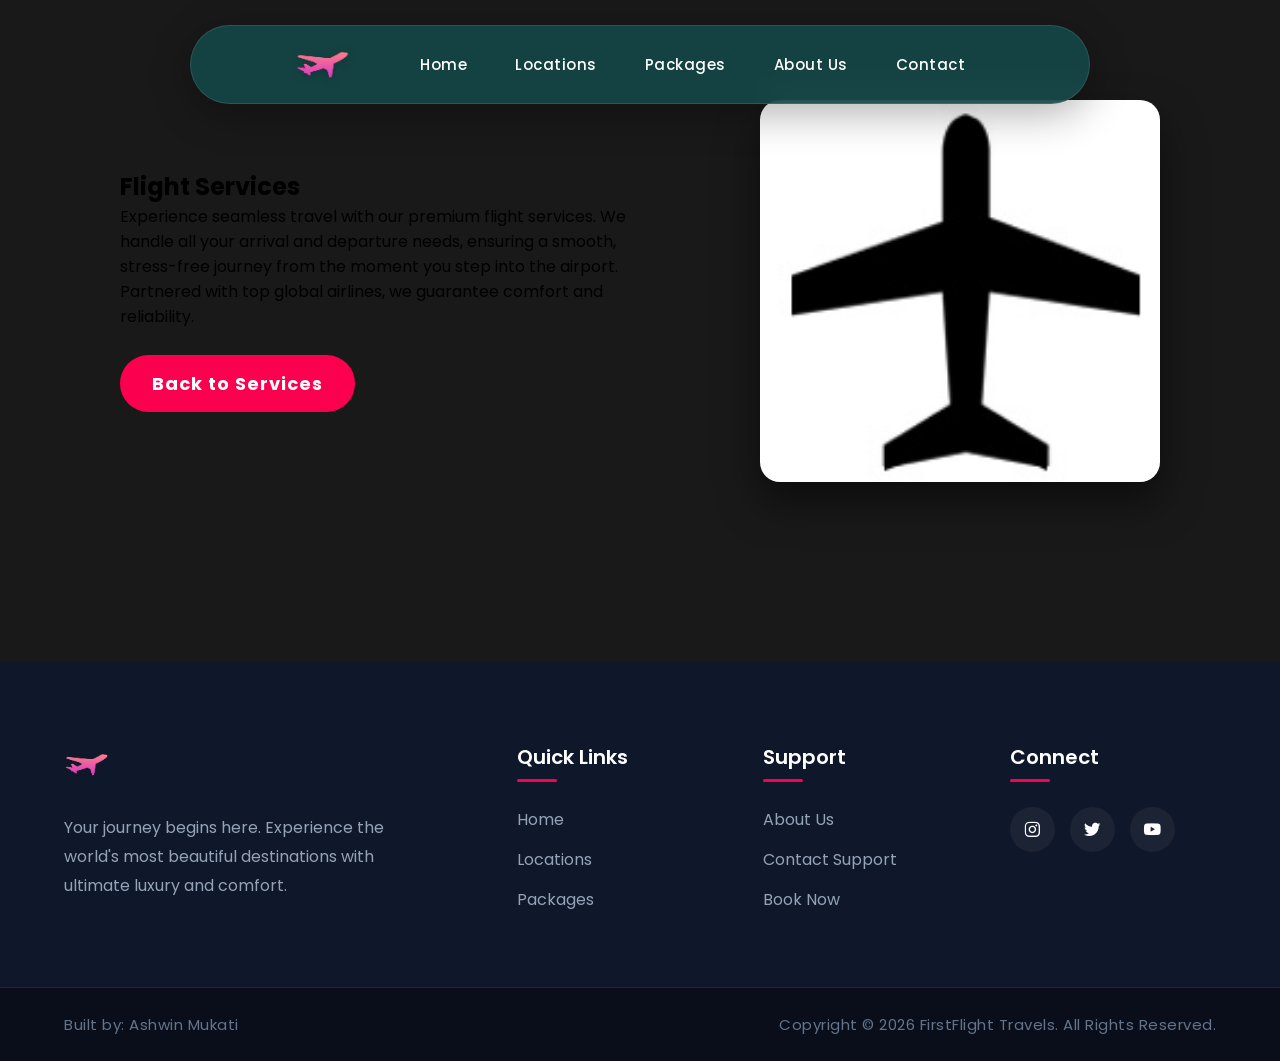
<file: flight-services.html>
<!DOCTYPE html>
<html lang="en">
<head>
    <meta charset="UTF-8">
    <meta http-equiv="X-UA-Compatible" content="IE=edge">
    <meta name="viewport" content="width=device-width, initial-scale=1.0">
    <title>Flight Services | Firstflight Travels</title>
    <link rel="icon" href="./files/logo.png">
    <link rel="stylesheet" type="text/css" href="./css/style.css">
    <link rel="preconnect" href="https://fonts.googleapis.com">
    <link rel="preconnect" href="https://fonts.gstatic.com" crossorigin>
    <link href="https://fonts.googleapis.com/css2?family=Paytone+One&family=Poppins:wght@100;200;300;400;500;600;700;800;900&display=swap" rel="stylesheet">
    <link rel="stylesheet" href="https://unpkg.com/boxicons@latest/css/boxicons.min.css">
</head>
<body class="aboutbody">
    <!-- Navbar -->
    <nav>
        <img src="./files/logo.png" class="logo" alt="Logo" title="FirstFlight Travels">

        <ul class="navbar">
            <li><a href="./index.html#home">Home</a></li>
            <li><a href="./index.html#locations">Locations</a></li>
            <li><a href="./index.html#package">Packages</a></li>
            <li><a href="./about.html">About Us</a></li>
            <li><a href="./contact.html">Contact</a></li>
        </ul>
    </nav>
    
    <section class="about">
        <div class="main">
            <div class="abt-text">
                <h1>Flight <span>Services</span></h1>
                <p>Experience seamless travel with our premium flight services. We handle all your arrival and departure needs, ensuring a smooth, stress-free journey from the moment you step into the airport. Partnered with top global airlines, we guarantee comfort and reliability.</p>

                <div class="connect-section">
                    <a href="./index.html#services" class="connectbtn">Back to Services</a>
                </div>
            </div>
            
            <img src="./files/1a.jpg" alt="Flight Services" style="border-radius: 20px; box-shadow: 0 20px 40px rgba(0,0,0,0.5); max-width: 400px; height: auto; object-fit: cover;">
        </div>
    </section>

        <!-- Footer -->
    <section class="footer">
        <div class="footer-container">
            <div class="footer-brand">
                <img src="./files/logo.png" alt="FirstFlight Travels Logo">
                <p>Your journey begins here. Experience the world's most beautiful destinations with ultimate luxury and comfort.</p>
            </div>
            
            <div class="footlinks">
                <h4>Quick Links</h4>
                <ul>
                    <li><a href="./index.html#home">Home</a></li>
                    <li><a href="./index.html#locations">Locations</a></li>
                    <li><a href="./index.html#package">Packages</a></li>
                </ul>
            </div>

            <div class="footlinks">
                <h4>Support</h4>
                <ul>
                    <li><a href="./about.html">About Us</a></li>
                    <li><a href="./contact.html">Contact Support</a></li>
                    <li><a href="./book.html">Book Now</a></li>
                </ul>
            </div>

            <div class="footlinks">
                <h4>Connect</h4>
                <div class="social">
                    <a href="#" target="_blank"><i class='bx bxl-instagram'></i></a>
                    <a href="#" target="_blank"><i class='bx bxl-twitter'></i></a>
                    <a href="#" target="_blank"><i class='bx bxl-youtube'></i></a>
                </div>
            </div>
        </div>

        <div class="end">
            <p>Built by: Ashwin Mukati</p>
            <p>Copyright © 2026 FirstFlight Travels. All Rights Reserved.</p>
        </div>
    </section>
</body>
</html>
</file>
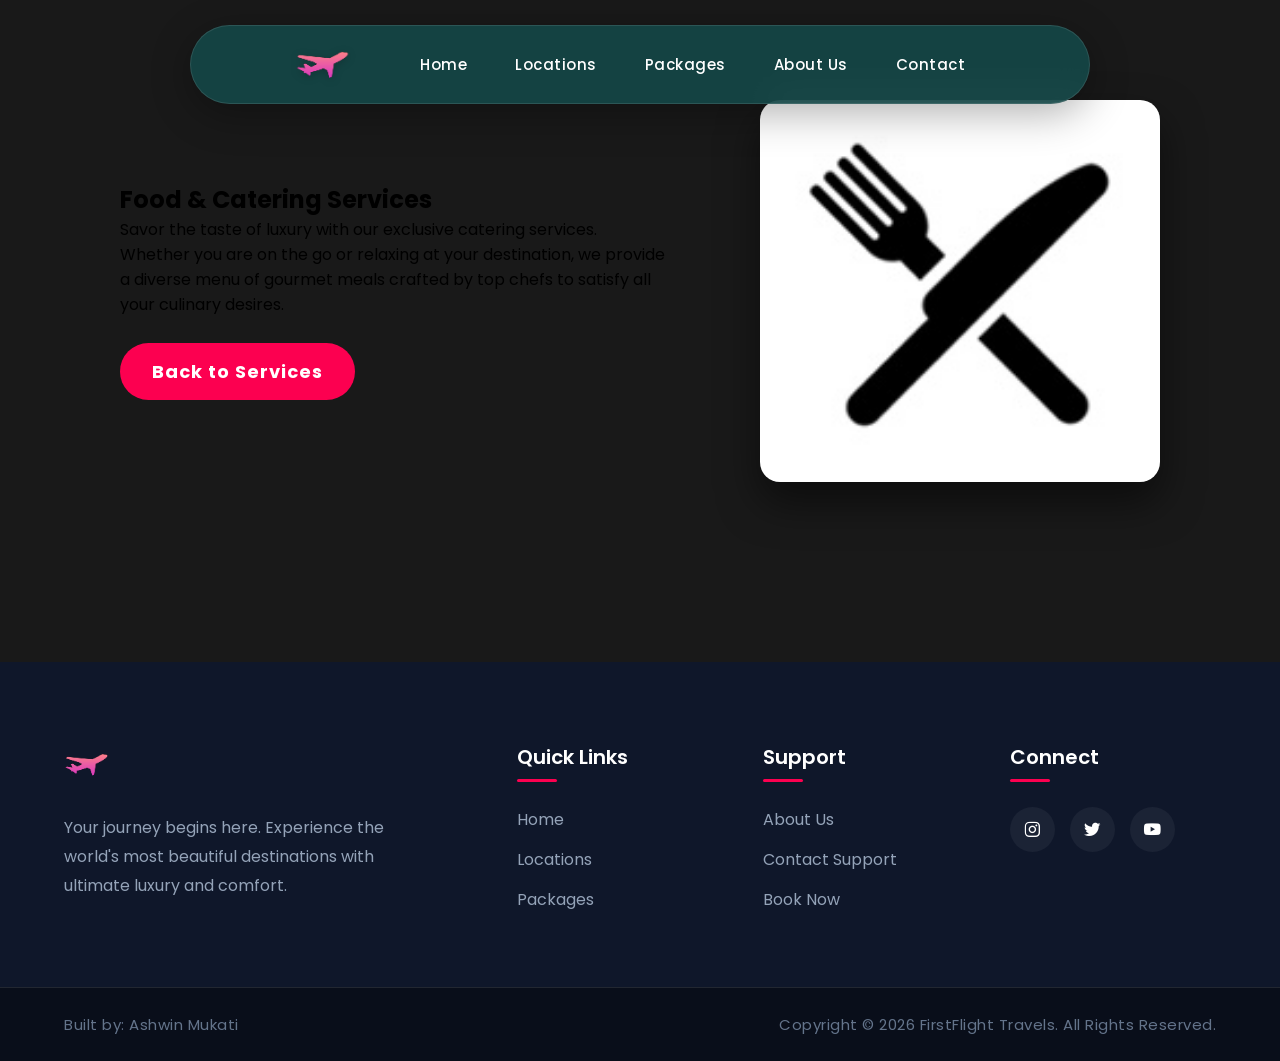
<file: food-services.html>
<!DOCTYPE html>
<html lang="en">
<head>
    <meta charset="UTF-8">
    <meta http-equiv="X-UA-Compatible" content="IE=edge">
    <meta name="viewport" content="width=device-width, initial-scale=1.0">
    <title>Food & Catering Services | Firstflight Travels</title>
    <link rel="icon" href="./files/logo.png">
    <link rel="stylesheet" type="text/css" href="./css/style.css">
    <link rel="preconnect" href="https://fonts.googleapis.com">
    <link rel="preconnect" href="https://fonts.gstatic.com" crossorigin>
    <link href="https://fonts.googleapis.com/css2?family=Paytone+One&family=Poppins:wght@100;200;300;400;500;600;700;800;900&display=swap" rel="stylesheet">
    <link rel="stylesheet" href="https://unpkg.com/boxicons@latest/css/boxicons.min.css">
</head>
<body class="aboutbody">
    <!-- Navbar -->
    <nav>
        <img src="./files/logo.png" class="logo" alt="Logo" title="FirstFlight Travels">

        <ul class="navbar">
            <li><a href="./index.html#home">Home</a></li>
            <li><a href="./index.html#locations">Locations</a></li>
            <li><a href="./index.html#package">Packages</a></li>
            <li><a href="./about.html">About Us</a></li>
            <li><a href="./contact.html">Contact</a></li>
        </ul>
    </nav>
    
    <section class="about">
        <div class="main">
            <div class="abt-text">
                <h1>Food & Catering <span>Services</span></h1>
                <p>Savor the taste of luxury with our exclusive catering services. Whether you are on the go or relaxing at your destination, we provide a diverse menu of gourmet meals crafted by top chefs to satisfy all your culinary desires.</p>

                <div class="connect-section">
                    <a href="./index.html#services" class="connectbtn">Back to Services</a>
                </div>
            </div>
            
            <img src="./files/2a.jpg" alt="Food Services" style="border-radius: 20px; box-shadow: 0 20px 40px rgba(0,0,0,0.5); max-width: 400px; height: auto; object-fit: cover;">
        </div>
    </section>

        <!-- Footer -->
    <section class="footer">
        <div class="footer-container">
            <div class="footer-brand">
                <img src="./files/logo.png" alt="FirstFlight Travels Logo">
                <p>Your journey begins here. Experience the world's most beautiful destinations with ultimate luxury and comfort.</p>
            </div>
            
            <div class="footlinks">
                <h4>Quick Links</h4>
                <ul>
                    <li><a href="./index.html#home">Home</a></li>
                    <li><a href="./index.html#locations">Locations</a></li>
                    <li><a href="./index.html#package">Packages</a></li>
                </ul>
            </div>

            <div class="footlinks">
                <h4>Support</h4>
                <ul>
                    <li><a href="./about.html">About Us</a></li>
                    <li><a href="./contact.html">Contact Support</a></li>
                    <li><a href="./book.html">Book Now</a></li>
                </ul>
            </div>

            <div class="footlinks">
                <h4>Connect</h4>
                <div class="social">
                    <a href="#" target="_blank"><i class='bx bxl-instagram'></i></a>
                    <a href="#" target="_blank"><i class='bx bxl-twitter'></i></a>
                    <a href="#" target="_blank"><i class='bx bxl-youtube'></i></a>
                </div>
            </div>
        </div>

        <div class="end">
            <p>Built by: Ashwin Mukati</p>
            <p>Copyright © 2026 FirstFlight Travels. All Rights Reserved.</p>
        </div>
    </section>
</body>
</html>
</file>
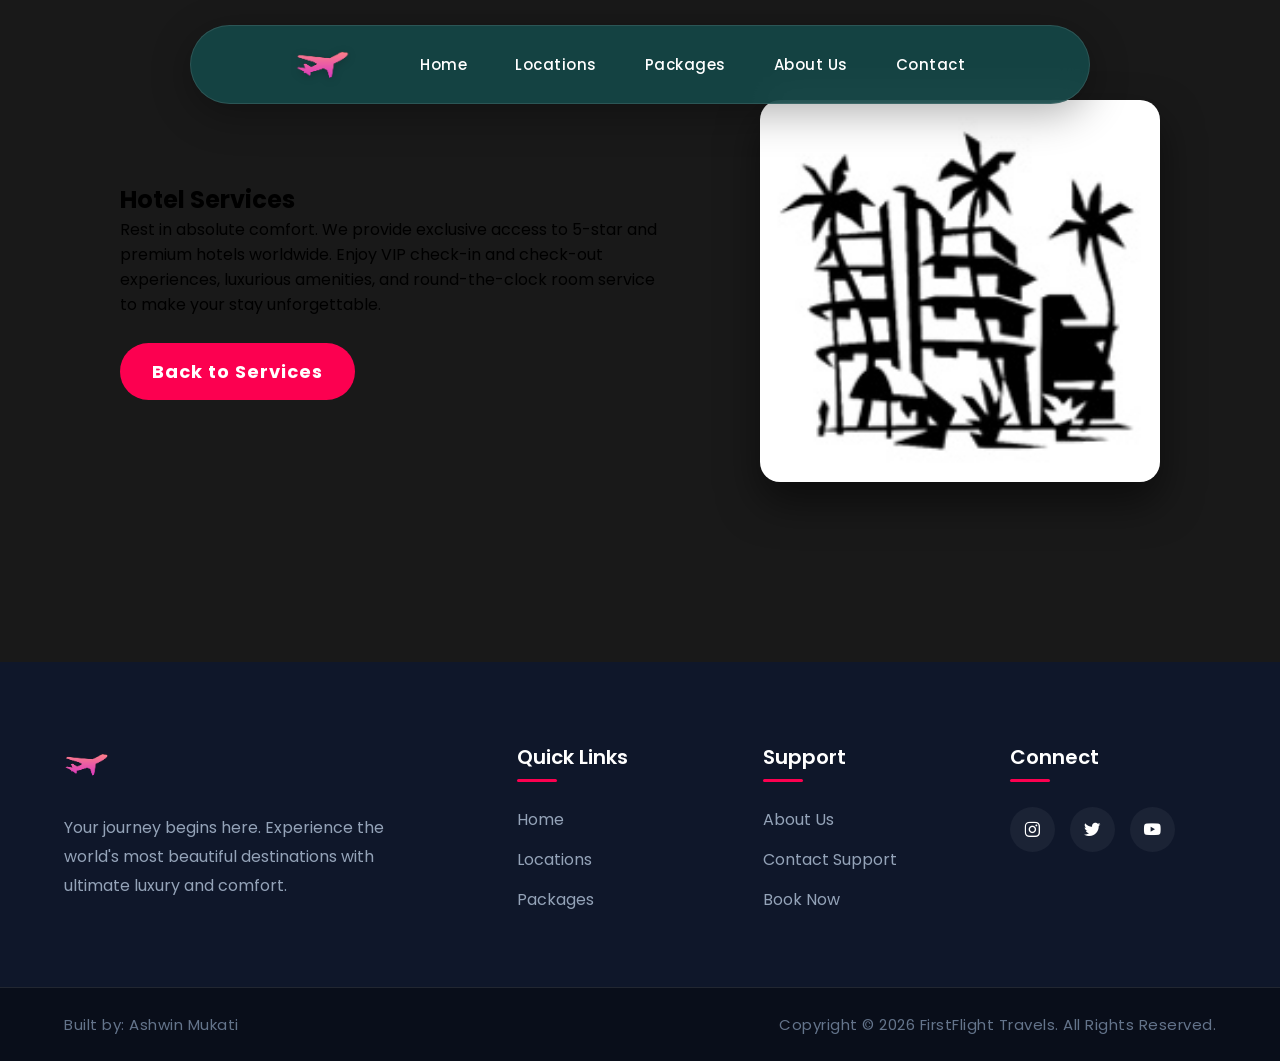
<file: hotel-services.html>
<!DOCTYPE html>
<html lang="en">
<head>
    <meta charset="UTF-8">
    <meta http-equiv="X-UA-Compatible" content="IE=edge">
    <meta name="viewport" content="width=device-width, initial-scale=1.0">
    <title>Hotel Accommodations | Firstflight Travels</title>
    <link rel="icon" href="./files/logo.png">
    <link rel="stylesheet" type="text/css" href="./css/style.css">
    <link rel="preconnect" href="https://fonts.googleapis.com">
    <link rel="preconnect" href="https://fonts.gstatic.com" crossorigin>
    <link href="https://fonts.googleapis.com/css2?family=Paytone+One&family=Poppins:wght@100;200;300;400;500;600;700;800;900&display=swap" rel="stylesheet">
    <link rel="stylesheet" href="https://unpkg.com/boxicons@latest/css/boxicons.min.css">
</head>
<body class="aboutbody">
    <!-- Navbar -->
    <nav>
        <img src="./files/logo.png" class="logo" alt="Logo" title="FirstFlight Travels">

        <ul class="navbar">
            <li><a href="./index.html#home">Home</a></li>
            <li><a href="./index.html#locations">Locations</a></li>
            <li><a href="./index.html#package">Packages</a></li>
            <li><a href="./about.html">About Us</a></li>
            <li><a href="./contact.html">Contact</a></li>
        </ul>
    </nav>
    
    <section class="about">
        <div class="main">
            <div class="abt-text">
                <h1>Hotel <span>Services</span></h1>
                <p>Rest in absolute comfort. We provide exclusive access to 5-star and premium hotels worldwide. Enjoy VIP check-in and check-out experiences, luxurious amenities, and round-the-clock room service to make your stay unforgettable.</p>

                <div class="connect-section">
                    <a href="./index.html#services" class="connectbtn">Back to Services</a>
                </div>
            </div>
            
            <img src="./files/4a.jpg" alt="Hotel Services" style="border-radius: 20px; box-shadow: 0 20px 40px rgba(0,0,0,0.5); max-width: 400px; height: auto; object-fit: cover;">
        </div>
    </section>

        <!-- Footer -->
    <section class="footer">
        <div class="footer-container">
            <div class="footer-brand">
                <img src="./files/logo.png" alt="FirstFlight Travels Logo">
                <p>Your journey begins here. Experience the world's most beautiful destinations with ultimate luxury and comfort.</p>
            </div>
            
            <div class="footlinks">
                <h4>Quick Links</h4>
                <ul>
                    <li><a href="./index.html#home">Home</a></li>
                    <li><a href="./index.html#locations">Locations</a></li>
                    <li><a href="./index.html#package">Packages</a></li>
                </ul>
            </div>

            <div class="footlinks">
                <h4>Support</h4>
                <ul>
                    <li><a href="./about.html">About Us</a></li>
                    <li><a href="./contact.html">Contact Support</a></li>
                    <li><a href="./book.html">Book Now</a></li>
                </ul>
            </div>

            <div class="footlinks">
                <h4>Connect</h4>
                <div class="social">
                    <a href="#" target="_blank"><i class='bx bxl-instagram'></i></a>
                    <a href="#" target="_blank"><i class='bx bxl-twitter'></i></a>
                    <a href="#" target="_blank"><i class='bx bxl-youtube'></i></a>
                </div>
            </div>
        </div>

        <div class="end">
            <p>Built by: Ashwin Mukati</p>
            <p>Copyright © 2026 FirstFlight Travels. All Rights Reserved.</p>
        </div>
    </section>
</body>
</html>
</file>
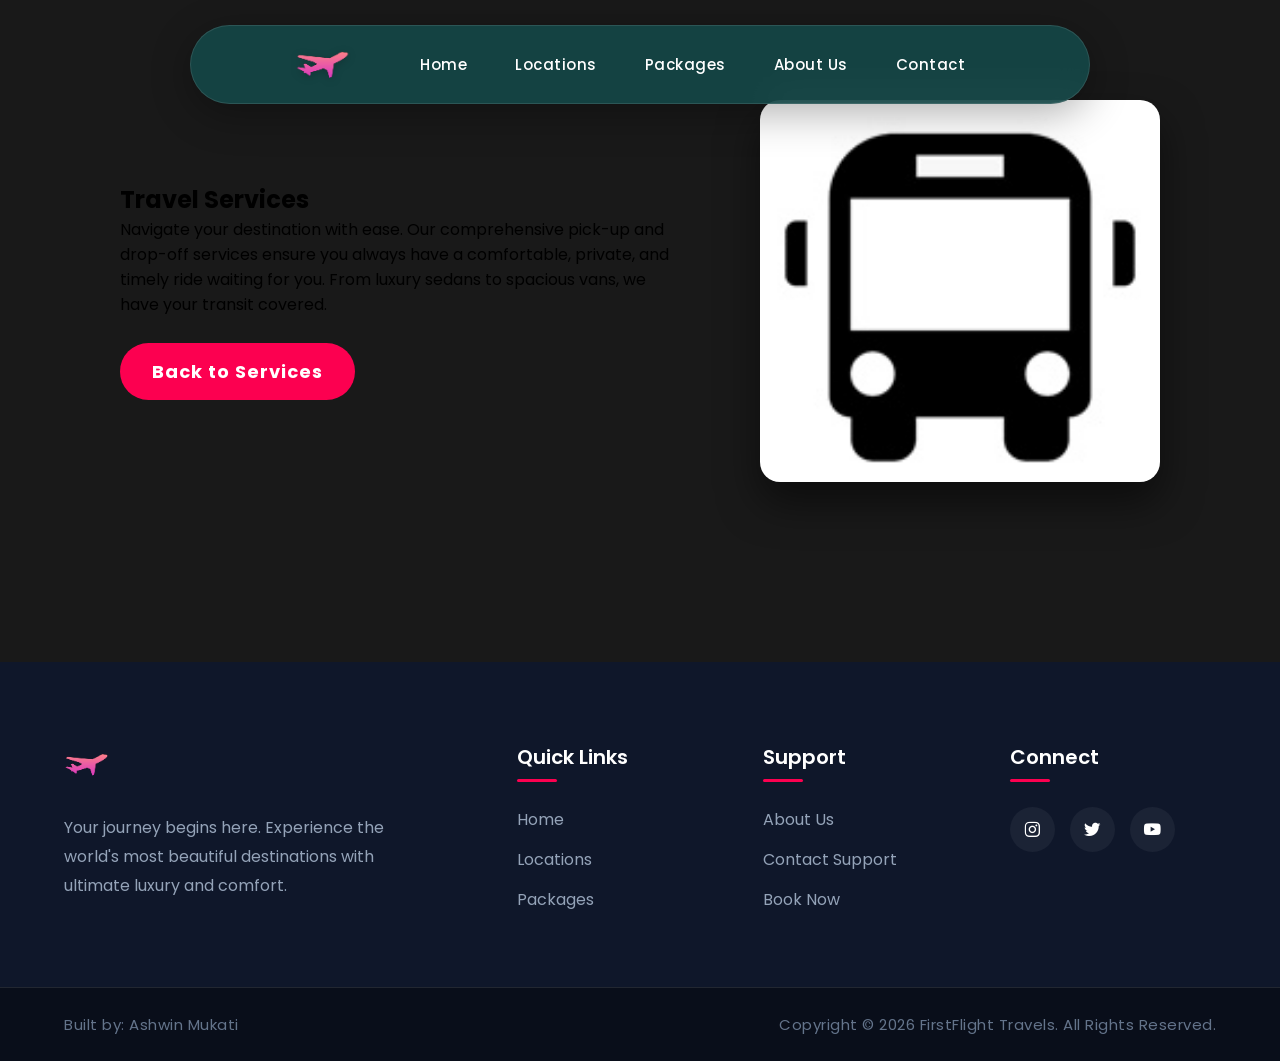
<file: travel-services.html>
<!DOCTYPE html>
<html lang="en">
<head>
    <meta charset="UTF-8">
    <meta http-equiv="X-UA-Compatible" content="IE=edge">
    <meta name="viewport" content="width=device-width, initial-scale=1.0">
    <title>Travel Services | Firstflight Travels</title>
    <link rel="icon" href="./files/logo.png">
    <link rel="stylesheet" type="text/css" href="./css/style.css">
    <link rel="preconnect" href="https://fonts.googleapis.com">
    <link rel="preconnect" href="https://fonts.gstatic.com" crossorigin>
    <link href="https://fonts.googleapis.com/css2?family=Paytone+One&family=Poppins:wght@100;200;300;400;500;600;700;800;900&display=swap" rel="stylesheet">
    <link rel="stylesheet" href="https://unpkg.com/boxicons@latest/css/boxicons.min.css">
</head>
<body class="aboutbody">
    <!-- Navbar -->
    <nav>
        <img src="./files/logo.png" class="logo" alt="Logo" title="FirstFlight Travels">

        <ul class="navbar">
            <li><a href="./index.html#home">Home</a></li>
            <li><a href="./index.html#locations">Locations</a></li>
            <li><a href="./index.html#package">Packages</a></li>
            <li><a href="./about.html">About Us</a></li>
            <li><a href="./contact.html">Contact</a></li>
        </ul>
    </nav>
    
    <section class="about">
        <div class="main">
            <div class="abt-text">
                <h1>Travel <span>Services</span></h1>
                <p>Navigate your destination with ease. Our comprehensive pick-up and drop-off services ensure you always have a comfortable, private, and timely ride waiting for you. From luxury sedans to spacious vans, we have your transit covered.</p>

                <div class="connect-section">
                    <a href="./index.html#services" class="connectbtn">Back to Services</a>
                </div>
            </div>
            
            <img src="./files/3a.jpg" alt="Travel Services" style="border-radius: 20px; box-shadow: 0 20px 40px rgba(0,0,0,0.5); max-width: 400px; height: auto; object-fit: cover;">
        </div>
    </section>

        <!-- Footer -->
    <section class="footer">
        <div class="footer-container">
            <div class="footer-brand">
                <img src="./files/logo.png" alt="FirstFlight Travels Logo">
                <p>Your journey begins here. Experience the world's most beautiful destinations with ultimate luxury and comfort.</p>
            </div>
            
            <div class="footlinks">
                <h4>Quick Links</h4>
                <ul>
                    <li><a href="./index.html#home">Home</a></li>
                    <li><a href="./index.html#locations">Locations</a></li>
                    <li><a href="./index.html#package">Packages</a></li>
                </ul>
            </div>

            <div class="footlinks">
                <h4>Support</h4>
                <ul>
                    <li><a href="./about.html">About Us</a></li>
                    <li><a href="./contact.html">Contact Support</a></li>
                    <li><a href="./book.html">Book Now</a></li>
                </ul>
            </div>

            <div class="footlinks">
                <h4>Connect</h4>
                <div class="social">
                    <a href="#" target="_blank"><i class='bx bxl-instagram'></i></a>
                    <a href="#" target="_blank"><i class='bx bxl-twitter'></i></a>
                    <a href="#" target="_blank"><i class='bx bxl-youtube'></i></a>
                </div>
            </div>
        </div>

        <div class="end">
            <p>Built by: Ashwin Mukati</p>
            <p>Copyright © 2026 FirstFlight Travels. All Rights Reserved.</p>
        </div>
    </section>
</body>
</html>
</file>
<file: css/style.css>
:root {
    --primary-color: #fc0050;
    --secondary-color: #154a4a;
    --bg-dark: #0a0a0a;
    --card-bg: #191919;
    --text-white: #ffffff;
    --text-gray: #dddddd;
    --transition: all 0.3s ease;
    --radius-lg: 15px;
    --radius-md: 10px;
}

*{
    padding:0;
    margin:0;
    box-sizing: border-box;
    font-family:'Poppins',sans-serif;
    text-decoration: none;
    list-style: none;
    scroll-behavior: smooth;
}

/* Home page */

.banner{
    width:100%;
    height: 100vh;
    overflow: hidden;
    display: flex;
    justify-content: center;
    align-items: center;
}

.banner video{
    position: absolute;
    top: 0;
    left: 0;
    object-fit: cover;
    width: 100%;
    height: 100%;
    pointer-events: none;
}

.content{
    position: relative;
    z-index: 1;
    width: 100%;
    height: 100vh;
    background-image: linear-gradient(rgba(1, 0, 5, 0.3),rgba(4, 1, 17, 0.3));



}

nav {
    width: 90%;
    max-width: 900px;
    position: fixed;
    top: 25px;
    left: 50%;
    transform: translateX(-50%);
    z-index: 1000;
    background: rgba(21, 74, 74, 0.85); /* Dark teal glass for visibility everywhere */
    backdrop-filter: blur(16px);
    -webkit-backdrop-filter: blur(16px);
    box-shadow: 0 10px 40px rgba(0, 0, 0, 0.3), inset 0 0 0 1px rgba(255, 255, 255, 0.1);
    display: flex;
    align-items: center;
    justify-content: center;
    gap: 50px;
    padding: 12px 40px;
    border-radius: 50px;
    transition: all 0.4s cubic-bezier(0.175, 0.885, 0.32, 1.275);
}

nav .logo {
    width: 55px;
    transition: all 0.3s ease;
    cursor: pointer;
    filter: drop-shadow(0 2px 4px rgba(0,0,0,0.2));
}

nav .logo:hover {
    transform: scale(1.05);
}

.navbar {
    display: flex;
    align-items: center;
    gap: 8px;
}

nav ul li {
    list-style: none;
}

.navbar a {
    color: var(--text-white, #ffffff);
    font-size: 15px;
    padding: 10px 20px;
    border-radius: 30px;
    font-weight: 500;   
    text-decoration: none;
    transition: all 0.3s ease;
    letter-spacing: 0.5px;
}

.navbar a:hover, .navbar a.active {
    background-color: var(--primary-color, #fc0050);
    color: #ffffff;
    box-shadow: 0 5px 15px rgba(252, 0, 80, 0.4);
}

.title{
    text-decoration: none;
    /* display: inline-block; */
    font-size: 4vh;
    color: rgb(255, 255, 255);
    padding: 14px 17px;
    margin-top: 32vh;
    text-align: center;
    vertical-align: center;
}

.title h1{
    font-size: 10vh;
    text-shadow: 2px black;
    transition: ease 0.3s;
}

.title h1:hover{
    color:transparent;
    -webkit-text-stroke: 1px white;
    
}

.button{
    display: inline-block;
    margin-top:5vh;
    font-size: 25px;
    padding: 10px 30px;
    color: rgb(21, 74, 74);
    background-color: white;
    border-radius: 30px;
    text-decoration: none;
    transition: all 0.3s ease;
    box-shadow: 0 10px 20px rgba(0, 0, 0, 0.1);
}

.button:hover{
    transform: scale(1.1);
    color: white;
    background-color: #fc0050;
    box-shadow: 0 15px 30px rgba(252, 0, 80, 0.4);
    padding: 10px 30px;
}

/* Services */

.container {
    padding: 80px 5%;
    background-color: #fcfcfc;
}

.text {
    text-align: center;
}

.text h2, .package-title h2 {
    font-size: 45px;
    font-weight: 800;
    margin-top: 40px;
    margin-bottom: 60px;
    background: linear-gradient(135deg, #154a4a, #fc0050);
    -webkit-background-clip: text;
    -webkit-text-fill-color: transparent;
    line-height: 1.2;
    position: relative;
    display: inline-block;
}

.text h2::after, .package-title h2::after {
    content: '';
    position: absolute;
    bottom: -15px;
    left: 50%;
    transform: translateX(-50%);
    width: 80px;
    height: 4px;
    background: var(--primary-color);
    border-radius: 2px;
}

.rowitems{
    display: grid;
    grid-template-columns: repeat(auto-fit, minmax(250px, 1fr));
    gap: 30px;
    align-items: stretch;
    max-width: 1200px;
    margin: 0 auto;
}

.container-box{
    background: #ffffff;
    border: 1px solid rgba(0, 0, 0, 0.05);
    border-radius: 24px;
    padding: 40px 20px 30px;
    text-align: center;
    transition: all 0.4s cubic-bezier(0.175, 0.885, 0.32, 1.275);
    cursor: pointer;
    position: relative;
    box-shadow: 0 10px 30px rgba(0, 0, 0, 0.03);
    z-index: 1;
    overflow: hidden;
}

.container-box::after {
    content: '';
    position: absolute;
    top: 0;
    left: 0;
    width: 100%;
    height: 4px;
    background: linear-gradient(90deg, var(--primary-color), #ff5e62);
    transform: scaleX(0);
    transform-origin: left;
    transition: transform 0.4s ease;
}

.container-box:hover::after {
    transform: scaleX(1);
}

.container-box::before {
    content: '';
    position: absolute;
    top: 0;
    left: 0;
    width: 100%;
    height: 100%;
    background: linear-gradient(135deg, rgba(252, 0, 80, 0.03), rgba(21, 74, 74, 0.03));
    z-index: -1;
    opacity: 0;
    transition: opacity 0.4s ease;
}

.container-box:hover::before {
    opacity: 1;
}

.container-image {
    width: 100px;
    height: 100px;
    margin: 0 auto 25px;
    background: linear-gradient(135deg, #f8f9fa, #e9ecef);
    border-radius: 50%;
    display: flex;
    justify-content: center;
    align-items: center;
    transition: all 0.4s ease;
    box-shadow: 0 10px 20px rgba(0,0,0,0.05), inset 0 0 20px rgba(255,255,255,1);
    border: 2px solid #ffffff;
}

.container-image img{
    height: 55px;
    width: 55px;
    object-fit: contain;
    transition: transform 0.4s ease;
    filter: drop-shadow(0 5px 5px rgba(0,0,0,0.1));
}

.container-box:hover .container-image {
    background: #ffffff;
    box-shadow: 0 15px 30px rgba(252, 0, 80, 0.15), 0 0 0 5px rgba(252, 0, 80, 0.05);
    transform: translateY(-10px);
}

.container-box:hover .container-image img {
    transform: scale(1.15) rotate(5deg);
}

.container-box h4{
    font-size: 22px;
    color: #222;
    margin-bottom: 12px;
    font-weight: 700;
}

.container-box p{
    font-size: 15px;
    color: #666;
    line-height: 1.6;
    margin-bottom: 15px;
    transition: all 0.4s ease;
}

.explore-btn {
    width: 40px;
    height: 40px;
    background: var(--primary-color);
    color: white;
    border-radius: 50%;
    display: flex;
    justify-content: center;
    align-items: center;
    font-size: 20px;
    margin: 0 auto;
    opacity: 0;
    transform: translateY(20px);
    transition: all 0.4s cubic-bezier(0.175, 0.885, 0.32, 1.275);
    box-shadow: 0 5px 15px rgba(252, 0, 80, 0.4);
}

.container-box:hover {
    transform: translateY(-15px);
    box-shadow: 0 20px 40px rgba(0, 0, 0, 0.08), 0 10px 20px rgba(252, 0, 80, 0.05);
    border-color: rgba(252, 0, 80, 0.2);
}

.container-box:hover .explore-btn {
    opacity: 1;
    transform: translateY(0);
}

.container-box:hover p {
    margin-bottom: 25px;
}

/* Packages */

.package-title{
    text-align: center;
}



.package {
    padding: 80px 5%;
    background-color: #f9f9f9;
}

.package-content{
    display: grid;
    grid-template-columns: repeat(auto-fit, minmax(280px, 1fr));
    gap: 40px;
    margin: 40px auto 0;
    max-width: 1300px;
}

.box {
    background: #ffffff;
    border-radius: 24px;
    overflow: hidden;
    box-shadow: 0 10px 30px rgba(0,0,0,0.05);
    transition: all 0.4s cubic-bezier(0.175, 0.885, 0.32, 1.275);
    display: flex;
    flex-direction: column;
    position: relative;
    border: 1px solid rgba(0,0,0,0.03);
}

.box:hover {
    transform: translateY(-15px);
    box-shadow: 0 25px 50px rgba(0,0,0,0.1), 0 15px 25px rgba(252, 0, 80, 0.1);
}

.image{
    position: relative;
    height: 250px;
    width: 100%;
    overflow: hidden;
}

.image img{
    width: 100%;
    height: 100%;
    object-fit: cover;
    transition: transform 0.6s ease;
}

.box:hover .image img {
    transform: scale(1.1);
}

.image h3{
    color: white;
    position: absolute;
    font-size: 22px;
    font-weight: 700;
    top: 20px;
    right: 20px;
    background: rgba(21, 74, 74, 0.85);
    backdrop-filter: blur(5px);
    padding: 8px 20px;
    border-radius: 30px;
    box-shadow: 0 5px 15px rgba(0,0,0,0.2);
}

.dest-content{
    padding: 30px 25px;
    display: flex;
    flex-direction: column;
    flex-grow: 1;
}

.location {
    display: flex;
    flex-direction: column;
    flex-grow: 1;
    height: 100%;
}

.location h4{
    font-size: 28px;
    letter-spacing: 1px;
    font-weight: 700;
    margin-bottom: 20px;
    color: #222;
}

.pac-details {
    list-style: none;
    margin-bottom: 30px;
    flex-grow: 1;
}

.pac-details li{
    font-size: 16px;
    color: #555;
    margin-bottom: 15px;
    display: flex;
    align-items: center;
}

.pac-details li i {
    color: #fc0050;
    font-size: 22px;
    margin-right: 10px;
}

.package-btn {
    display: inline-block;
    width: 100%;
    text-align: center;
    padding: 15px 0;
    background: linear-gradient(135deg, #154a4a, #fc0050);
    color: #ffffff;
    font-size: 18px;
    font-weight: 600;
    border-radius: 30px;
    text-decoration: none;
    transition: all 0.3s ease;
    box-shadow: 0 10px 20px rgba(252, 0, 80, 0.2);
}

.package-btn:hover {
    box-shadow: 0 15px 30px rgba(252, 0, 80, 0.4);
    transform: translateY(-3px);
}

/* Locations */

.locations {
    padding: 80px 5%;
    background-color: #fff;
}

.location-content{
    display: grid;
    grid-template-columns: repeat(auto-fit, minmax(280px, 1fr));
    gap: 30px;
    margin: 0 auto;
    max-width: 1200px;
}

.location-content a {
    display: block;
    text-decoration: none;
    outline: none;
}

.col-content{
    position: relative;
    border-radius: 24px;
    overflow: hidden;
    height: 400px;
    box-shadow: 0 10px 25px rgba(0, 0, 0, 0.05);
    transition: all 0.4s cubic-bezier(0.175, 0.885, 0.32, 1.275);
    cursor: pointer;
}

.col-content::before {
    content: '';
    position: absolute;
    bottom: 0;
    left: 0;
    width: 100%;
    height: 60%;
    background: linear-gradient(to top, rgba(0,0,0,0.85) 0%, transparent 100%);
    z-index: 1;
    transition: all 0.4s ease;
}

.col-content img{
    width: 100%;
    height: 100%;
    object-fit: cover;
    transition: transform 0.6s cubic-bezier(0.25, 0.46, 0.45, 0.94);
}

.col-content h5{
    position: absolute;
    font-size: 26px;
    color: #ffffff;
    font-weight: 700;
    left: 25px;
    bottom: 55px;
    z-index: 2;
    transition: bottom 0.4s ease;
    text-shadow: 0 2px 5px rgba(0,0,0,0.4);
    letter-spacing: 1px;
}

.col-content p{
    position: absolute;
    font-size: 16px;
    color: #d1d1d1;
    left: 25px;
    bottom: 25px;
    z-index: 2;
    font-weight: 500;
    letter-spacing: 1px;
    transition: all 0.4s ease;
}

.col-content:hover{
    transform: translateY(-12px);
    box-shadow: 0 20px 40px rgba(0, 0, 0, 0.15), 0 10px 20px rgba(252, 0, 80, 0.15);
}

.col-content:hover::before {
    height: 75%;
    background: linear-gradient(to top, rgba(21, 74, 74, 0.95) 0%, rgba(21, 74, 74, 0) 100%);
}

.col-content:hover img {
    transform: scale(1.15);
}

.col-content:hover h5 {
    bottom: 65px;
    color: #ffffff;
}

.col-content:hover p {
    bottom: 35px;
    color: #ff9eaf; /* Subtle pink accent */
}

/* Newsletter */

.newsletter{
    display: flex;
    flex-wrap: wrap;
    align-items: center;
    justify-content: space-around;
}

.newstext h2{
    margin-top: 100px;
    font-size: 38px;
}

.newstext p{
    font-size: 20px;
    color: #4c4c4c;
}

.newsletter form{
    margin-top: 100px;
    width: 100%;
    position: relative;
}

.newsletter form input:first-child{
    display: inline-block;
    width: 300px;
    font-size: 17px;
    outline: none;
    border: none;
    border-radius: 20px;
    padding: 20px 150px 20px 30px;
    box-shadow: 5px 10px 30px rgb(85 85 85 / 20%);
}

.newsletter form input:last-child{
    display: inline-block;
    position: absolute;
    outline: none;
    border: 2px solid transparent;
    border-radius: 20px;
    color: white;
    background-color: rgb(21, 74, 74);
    padding: 14px 30px;
    cursor: pointer;
    font-size: 17px;
    font-weight: 450;
    top: 6px;
    right: 6px;
    transition: ease 0.30s;
}

.newsletter form input:last-child:hover{
    border: 2px solid rgb(21, 74, 74);
    background-color: white;
    color: rgb(21, 74, 74);
}


/* Footer Redesign */
.footer {
    background: #0f172a; 
    padding-top: 80px;
    color: #cbd5e1;
    margin-top: 80px;
}

.footer-container {
    display: grid;
    grid-template-columns: 2fr 1fr 1fr 1fr;
    gap: 40px;
    max-width: 1300px;
    margin: 0 auto;
    padding: 0 5%;
}

.footer-brand img {
    height: 45px;
    margin-bottom: 20px;
}

.footer-brand p {
    font-size: 16px;
    line-height: 1.8;
    color: #94a3b8;
    max-width: 350px;
}

.footlinks h4 {
    font-size: 20px;
    font-weight: 600;
    color: #ffffff;
    margin-bottom: 25px;
    position: relative;
    padding-bottom: 10px;
}

.footlinks h4::after {
    content: '';
    position: absolute;
    left: 0;
    bottom: 0;
    width: 40px;
    height: 3px;
    background: #fc0050;
    border-radius: 2px;
}

.footlinks ul {
    list-style: none;
}

.footlinks ul li {
    margin-bottom: 15px;
}

.footlinks ul li a {
    color: #94a3b8;
    font-size: 16px;
    transition: all 0.3s ease;
    display: inline-block;
}

.footlinks ul li a:hover {
    color: #fc0050;
    transform: translateX(5px);
}

.social {
    display: flex;
    gap: 15px;
}

.social a {
    height: 45px;
    width: 45px;
    display: flex;
    align-items: center;
    justify-content: center;
    background: rgba(255, 255, 255, 0.05);
    color: #ffffff;
    border-radius: 50%;
    font-size: 20px;
    transition: all 0.3s ease;
}

.social a:hover {
    background: #fc0050;
    transform: translateY(-3px);
    box-shadow: 0 5px 15px rgba(252, 0, 80, 0.3);
}

.end {
    margin-top: 60px;
    padding: 25px 5%;
    text-align: center;
    border-top: 1px solid rgba(255, 255, 255, 0.1);
    background: #090e1a;
    display: flex;
    justify-content: space-between;
    align-items: center;
    flex-wrap: wrap;
    gap: 15px;
}

.end p {
    font-size: 15px;
    color: #64748b;
    letter-spacing: 0.5px;
}

@media (max-width: 900px) {
    .footer-container {
        grid-template-columns: 1fr 1fr;
    }
}

@media (max-width: 600px) {
    .footer-container {
        grid-template-columns: 1fr;
    }
    .end {
        flex-direction: column;
        justify-content: center;
    }
}

/* About Us */

/* About Us Page Redesign */
.aboutbody{
    background-color: #191919;
}

/* About Hero */
.about-hero {
    width: 100%;
    height: 60vh;
    background: linear-gradient(rgba(0,0,0,0.6), rgba(0,0,0,0.6)), url('../files/l3.jpg');
    background-size: cover;
    background-position: center;
    background-attachment: fixed;
    display: flex;
    align-items: center;
    justify-content: center;
    text-align: center;
    padding-top: 80px;
}
.about-hero-content h1 {
    font-size: 70px;
    color: white;
    margin-bottom: 20px;
}
.about-hero-content h1 span {
    color: var(--primary-color);
}
.about-hero-content p {
    font-size: 22px;
    color: #ddd;
    max-width: 600px;
    margin: 0 auto;
}

/* About Main Section */
.about {
    width: 100%;
    padding: 100px 0px;
}
.about img {
    height: auto;
    width: 450px;
    object-fit: cover;
    transition: all 0.4s ease;
}
.about img:hover {
    transform: scale(1.02);
}

.abt-text {
    width: 550px;
}
.abt-text h2 {
    font-size: 50px;
    color: white;
    margin-bottom: 20px;
    letter-spacing: 1px;
}
.abt-text h2 span {
    color: var(--primary-color);
}
.about-desc {
    color: #ccc;
    font-size: 17px;
    margin-bottom: 20px;
    line-height: 1.8;
}

/* Stats */
.stats {
    display: flex;
    gap: 20px;
    margin-top: 30px;
}
.stat-box {
    background: rgba(255,255,255,0.03);
    border: 1px solid rgba(255,255,255,0.05);
    padding: 20px;
    border-radius: 12px;
    text-align: center;
    flex: 1;
    transition: all 0.3s ease;
}
.stat-box:hover {
    transform: translateY(-5px);
    background: rgba(252, 0, 80, 0.05);
    border-color: rgba(252, 0, 80, 0.3);
}
.stat-box h3 {
    font-size: 35px;
    color: var(--primary-color);
    margin-bottom: 5px;
}
.stat-box p {
    font-size: 14px;
    color: #aaa;
    margin-bottom: 0;
}

/* Features */
.features {
    padding: 100px 5%;
    background-color: transparent;
}
.feature-title {
    text-align: center;
    margin-bottom: 60px;
}
.feature-title h2 {
    font-size: 45px;
    color: white;
}
.feature-title h2 span {
    color: var(--primary-color);
}
.feature-grid {
    display: grid;
    grid-template-columns: repeat(auto-fit, minmax(280px, 1fr));
    gap: 30px;
    max-width: 1200px;
    margin: 0 auto;
}
.feature-box {
    background: rgba(255,255,255,0.03);
    border: 1px solid rgba(255,255,255,0.05);
    padding: 40px 30px;
    border-radius: 20px;
    text-align: center;
    transition: all 0.4s ease;
}
.feature-box:hover {
    background: rgba(255,255,255,0.08);
    transform: translateY(-10px);
    border-color: rgba(252, 0, 80, 0.2);
    box-shadow: 0 10px 30px rgba(0,0,0,0.3);
}
.feature-box i {
    font-size: 60px;
    color: var(--primary-color);
    margin-bottom: 20px;
}
.feature-box h4 {
    font-size: 24px;
    color: white;
    margin-bottom: 15px;
}
.feature-box p {
    color: #aaa;
    font-size: 16px;
    line-height: 1.6;
}

.main{
    width: 1130px;
    max-width: 95%;
    margin: 0 auto;
    display: flex;
    align-items: center;
    justify-content: space-around;
}

.connectbtn{
    display: inline-block;
    background-color: #fc0050;
    font-size: 18px;
    color: white;
    font-weight: bold;
    padding: 13px 30px;
    border-radius: 30px;
    transition: ease 0.4s;
    border: 2px solid transparent;
    letter-spacing: 1px;
}

.connectbtn:hover{
    background-color: transparent;
    border: 2px solid #fc0050;
    transform: scale(1.1);
}

.connect-section{
    margin-top: 26px;
}


.social-icons a{
    height: 40px;
    width: 40px;
    margin: 4px;
    font-size: 30px;
    color: #101010;
    background-color: white;
    border-radius: 20px;
    display: inline-flex;
    justify-content: center;
    align-items: center;
    transition: ease 0.30s;
}

.social-icons a:hover{
    transform: scale(1.2);
}

/* Contact Us & Registration Shared Styles */

.contactbody, .register-body {
    background: linear-gradient(rgba(0,0,0,0.8), rgba(0,0,0,0.8)), url('../files/bg-contact.jpg'); /* Fallback if image exists */
    background-color: var(--bg-dark);
    background-size: cover;
    background-position: center;
    background-attachment: fixed;
}

.contact, .registration {
    padding: 150px 10% 50px;
    min-height: 100vh;
    display: flex;
    justify-content: center;
    align-items: flex-start;
}

.contact-form, .register-form {
    background: rgba(25, 25, 25, 0.8);
    backdrop-filter: blur(10px);
    border: 1px solid rgba(255, 255, 255, 0.1);
    padding: 50px;
    border-radius: var(--radius-lg);
    width: 100%;
    max-width: 800px;
    box-shadow: 0 15px 35px rgba(0,0,0,0.5);
}

.contact-form h1, .register-form h1 {
    font-size: 50px;
    color: var(--text-white);
    margin-bottom: 20px;
    text-align: center;
}

.contact-form h1 span, .register-form h1 span {
    color: var(--primary-color);
}

.contact-form p {
    color: var(--text-gray);
    line-height: 1.6;
    font-size: 18px;
    margin-bottom: 30px;
    text-align: center;
}

.form-group {
    margin-bottom: 25px;
}

.form-group label {
    display: block;
    font-size: 16px;
    color: var(--primary-color);
    margin-bottom: 8px;
    font-weight: 500;
}

.contact-form form input, 
.contact-form form textarea,
.register-form form input,
.register-form form select {
    width: 100%;
    padding: 15px 20px;
    background: rgba(255, 255, 255, 0.05);
    border: 1px solid rgba(255, 255, 255, 0.1);
    outline: none;
    border-radius: var(--radius-md);
    color: var(--text-white);
    font-size: 16px;
    transition: var(--transition);
}

.contact-form form input:focus, 
.contact-form form textarea:focus,
.register-form form input:focus {
    background: rgba(255, 255, 255, 0.15);
    border-color: var(--primary-color);
    box-shadow: 0 0 15px rgba(252, 0, 80, 0.4);
    transform: translateY(-2px);
}

.submit-btn, .submitbtn {
    display: block;
    width: 100%;
    padding: 15px;
    background: var(--primary-color);
    color: var(--text-white);
    font-size: 20px;
    font-weight: 600;
    border: none;
    border-radius: 40px;
    cursor: pointer;
    transition: var(--transition);
    margin-top: 20px;
}

.submit-btn:hover, .submitbtn:hover {
    background: transparent;
    border: 2px solid var(--primary-color);
    transform: translateY(-3px);
    box-shadow: 0 10px 20px rgba(252, 0, 80, 0.3);
}

/* Registration Specific */
.form-row {
    display: flex;
    gap: 20px;
}

.half-width {
    flex: 1;
}

.form-section-title {
    font-size: 20px;
    color: var(--text-white);
    margin: 45px 0 25px;
    font-weight: 600;
    display: flex;
    align-items: center;
    gap: 15px;
    border-bottom: 1px solid rgba(255, 255, 255, 0.1);
    padding-bottom: 15px;
}

.form-section-title span {
    background: linear-gradient(135deg, var(--secondary-color), var(--primary-color));
    color: white;
    width: 35px;
    height: 35px;
    display: flex;
    align-items: center;
    justify-content: center;
    border-radius: 50%;
    font-size: 16px;
    font-weight: bold;
    box-shadow: 0 5px 15px rgba(252, 0, 80, 0.3);
}

.input-wrapper {
    position: relative;
    width: 100%;
}

.input-wrapper i {
    position: absolute;
    left: 18px;
    top: 50%;
    transform: translateY(-50%);
    font-size: 22px;
    color: rgba(255, 255, 255, 0.4);
    transition: all 0.3s ease;
    pointer-events: none;
}

.input-wrapper input, .input-wrapper textarea {
    padding-left: 55px !important;
}

.input-wrapper input:focus ~ i, .input-wrapper textarea:focus ~ i {
    color: var(--primary-color);
}

/* Contact Page Redesign */
.contact-container {
    padding: 100px 5%;
    background-color: #191919;
}
.contact-content {
    max-width: 1200px;
    margin: 0 auto;
    display: grid;
    grid-template-columns: 1fr 1fr;
    background: rgba(255, 255, 255, 0.03);
    border: 1px solid rgba(255, 255, 255, 0.05);
    border-radius: 30px;
    overflow: hidden;
    box-shadow: 0 20px 50px rgba(0,0,0,0.5);
}
.contact-info {
    padding: 60px;
    background: linear-gradient(135deg, rgba(252, 0, 80, 0.1), rgba(0,0,0,0));
}
.contact-info h2 {
    font-size: 45px;
    color: white;
    margin-bottom: 20px;
}
.contact-info h2 span {
    color: var(--primary-color);
}
.contact-desc {
    color: #ccc;
    font-size: 16px;
    line-height: 1.8;
    margin-bottom: 40px;
}
.info-item {
    display: flex;
    align-items: flex-start;
    gap: 20px;
    margin-bottom: 30px;
}
.info-item .icon {
    width: 50px;
    height: 50px;
    background: rgba(252, 0, 80, 0.1);
    color: var(--primary-color);
    border-radius: 50%;
    display: flex;
    align-items: center;
    justify-content: center;
    font-size: 24px;
    flex-shrink: 0;
    transition: all 0.3s ease;
}
.info-item:hover .icon {
    background: var(--primary-color);
    color: white;
    transform: scale(1.1);
}
.info-item .details h4 {
    font-size: 20px;
    color: white;
    margin-bottom: 5px;
}
.info-item .details p {
    color: #aaa;
    font-size: 15px;
}
.contact-social h4 {
    font-size: 20px;
    color: white;
    margin-bottom: 15px;
    margin-top: 40px;
}
.contact-social .social-icons {
    display: flex;
    gap: 15px;
}
.contact-social .social-icons a {
    width: 40px;
    height: 40px;
    background: rgba(255,255,255,0.05);
    color: white;
    border: 1px solid rgba(255,255,255,0.1);
    display: flex;
    align-items: center;
    justify-content: center;
    border-radius: 50%;
    font-size: 20px;
    transition: all 0.3s ease;
}
.contact-social .social-icons a:hover {
    background: var(--primary-color);
    border-color: var(--primary-color);
    transform: translateY(-3px);
}

.contact-content .contact-form {
    padding: 60px;
    background: transparent;
    border: none;
    box-shadow: none;
    border-radius: 0;
    max-width: 100%;
}

@media (max-width: 900px) {
    .contact-content {
        grid-template-columns: 1fr;
    }
    .contact-info, .contact-content .contact-form {
        padding: 40px 30px;
    }
}

.destination-grid, .package-grid {
    display: grid;
    grid-template-columns: repeat(auto-fit, minmax(130px, 1fr));
    gap: 15px;
}

.dest-card, .package-card {
    position: relative;
    cursor: pointer;
    display: block;
    margin: 0;
}

.dest-card input, .package-card input {
    position: absolute;
    opacity: 0;
    cursor: pointer;
    height: 0;
    width: 0;
}

.dest-card .card-content, .package-card .card-content {
    background: rgba(255, 255, 255, 0.03);
    border: 2px solid rgba(255, 255, 255, 0.1);
    border-radius: 12px;
    padding: 15px 10px;
    text-align: center;
    color: var(--text-gray);
    transition: all 0.3s ease;
    font-weight: 500;
    height: 100%;
    display: flex;
    flex-direction: column;
    align-items: center;
    justify-content: center;
}

.dest-card:hover .card-content, .package-card:hover .card-content {
    background: rgba(255, 255, 255, 0.08);
    transform: translateY(-2px);
    border-color: rgba(255, 255, 255, 0.2);
}

.dest-card input:checked ~ .card-content, .package-card input:checked ~ .card-content {
    background: rgba(252, 0, 80, 0.05);
    border-color: var(--primary-color);
    color: var(--text-white);
    box-shadow: 0 10px 20px rgba(252, 0, 80, 0.15);
}

.package-card .card-content i {
    display: block;
    font-size: 32px;
    margin-bottom: 8px;
    color: rgba(255, 255, 255, 0.4);
    transition: all 0.3s ease;
}

.package-card input:checked ~ .card-content i {
    color: var(--primary-color);
    transform: scale(1.1);
    filter: drop-shadow(0 0 5px rgba(252,0,80,0.5));
}

.t-c input {
    appearance: none;
    -webkit-appearance: none;
    width: 22px !important;
    height: 22px !important;
    margin: 0 !important;
    cursor: pointer;
    border: 2px solid rgba(255, 255, 255, 0.4);
    background-color: rgba(255, 255, 255, 0.05);
    border-radius: 6px;
    display: inline-flex;
    align-items: center;
    justify-content: center;
    transition: all 0.3s ease;
    flex-shrink: 0;
}

.t-c input:checked {
    background: var(--primary-color);
    border-color: var(--primary-color);
    box-shadow: 0 0 10px rgba(252, 0, 80, 0.4);
}

.t-c input:checked::after {
    content: '\2714';
    font-size: 14px;
    color: white;
}

.t-c {
    display: flex;
    align-items: center;
    gap: 10px;
    font-size: 14px;
    color: var(--text-gray);
    margin: 20px 0;
}

@media (max-width: 768px) {
    .contact, .registration {
        padding: 100px 5%;
    }
    
    .contact-form, .register-form {
        padding: 30px;
    }
    
    .contact-form h1, .register-form h1 {
        font-size: 35px;
    }
}


/* Locations Detail Page Redesign */

.location-body {
    background-color: #191919;
    color: #e0e0e0;
}

.location-section {
    padding: 150px 5% 80px;
    max-width: 1300px;
    margin: 0 auto;
}

.location-heading {
    text-align: center;
    margin-bottom: 80px;
}

.location-heading h1 {
    font-size: 55px;
    font-weight: 800;
    color: #fff;
    margin-bottom: 20px;
}

.location-heading h1 span {
    color: #fc0050;
    background: linear-gradient(135deg, #fc0050, #154a4a);
    -webkit-background-clip: text;
    -webkit-text-fill-color: transparent;
}

/* Zig-Zag Grid Layout */
.location-detail {
    display: grid;
    grid-template-columns: 1fr 1fr;
    gap: 50px;
    align-items: center;
    margin-bottom: 80px;
    background: rgba(255, 255, 255, 0.03);
    border: 1px solid rgba(255,255,255,0.05);
    border-radius: 30px;
    padding: 40px;
    box-shadow: 0 20px 50px rgba(0,0,0,0.3);
    transition: all 0.4s ease;
}

.location-detail:hover {
    transform: translateY(-10px);
    box-shadow: 0 30px 60px rgba(0,0,0,0.5);
    border-color: rgba(252, 0, 80, 0.2);
}

/* Alternating rows */
.location-detail:nth-child(odd) .location-content-text {
    order: 2;
}
.location-detail:nth-child(odd) .location-img {
    order: 1;
}

.location-content-text {
    padding: 20px;
}

.location-detail h1 {
    color: #fff;
    font-size: 45px;
    margin-bottom: 15px;
    font-weight: 700;
}

.location-detail h1 span {
    color: #fc0050;
}

.location-detail p {
    font-size: 18px;
    line-height: 1.8;
    color: #ccc;
    margin-top: 20px;
    margin-bottom: 20px;
}

.location-img img {
    width: 100%;
    height: 400px;
    object-fit: cover;
    border-radius: 20px;
    box-shadow: 0 15px 30px rgba(0,0,0,0.4);
    transition: transform 0.5s ease;
}

.location-detail:hover .location-img img {
    transform: scale(1.05);
}

.stars {
    display: flex;
    gap: 5px;
}

.stars i {
    font-size: 22px;
    color: #ffd700;
}

@media (max-width: 900px) {
    .location-detail {
        grid-template-columns: 1fr;
        padding: 30px;
    }
    
    .location-detail:nth-child(odd) .location-content-text,
    .location-detail:nth-child(odd) .location-img {
        order: unset;
    }
}

/* Success Message Styling */
.success-message {
    background: linear-gradient(135deg, rgba(76, 175, 80, 0.1) 0%, rgba(76, 175, 80, 0.05) 100%);
    border: 2px solid #4CAF50;
    border-radius: 10px;
    padding: 40px 30px;
    text-align: center;
    color: var(--text-white);
    animation: slideIn 0.5s ease;
}

.success-message h2 {
    color: #4CAF50;
    font-size: 28px;
    margin-bottom: 15px;
    font-weight: 700;
}

.success-message p {
    color: var(--text-gray);
    font-size: 16px;
    line-height: 1.6;
}

@keyframes slideIn {
    from {
        opacity: 0;
        transform: translateY(-20px);
    }
    to {
        opacity: 1;
        transform: translateY(0);
    }
}
</file>
